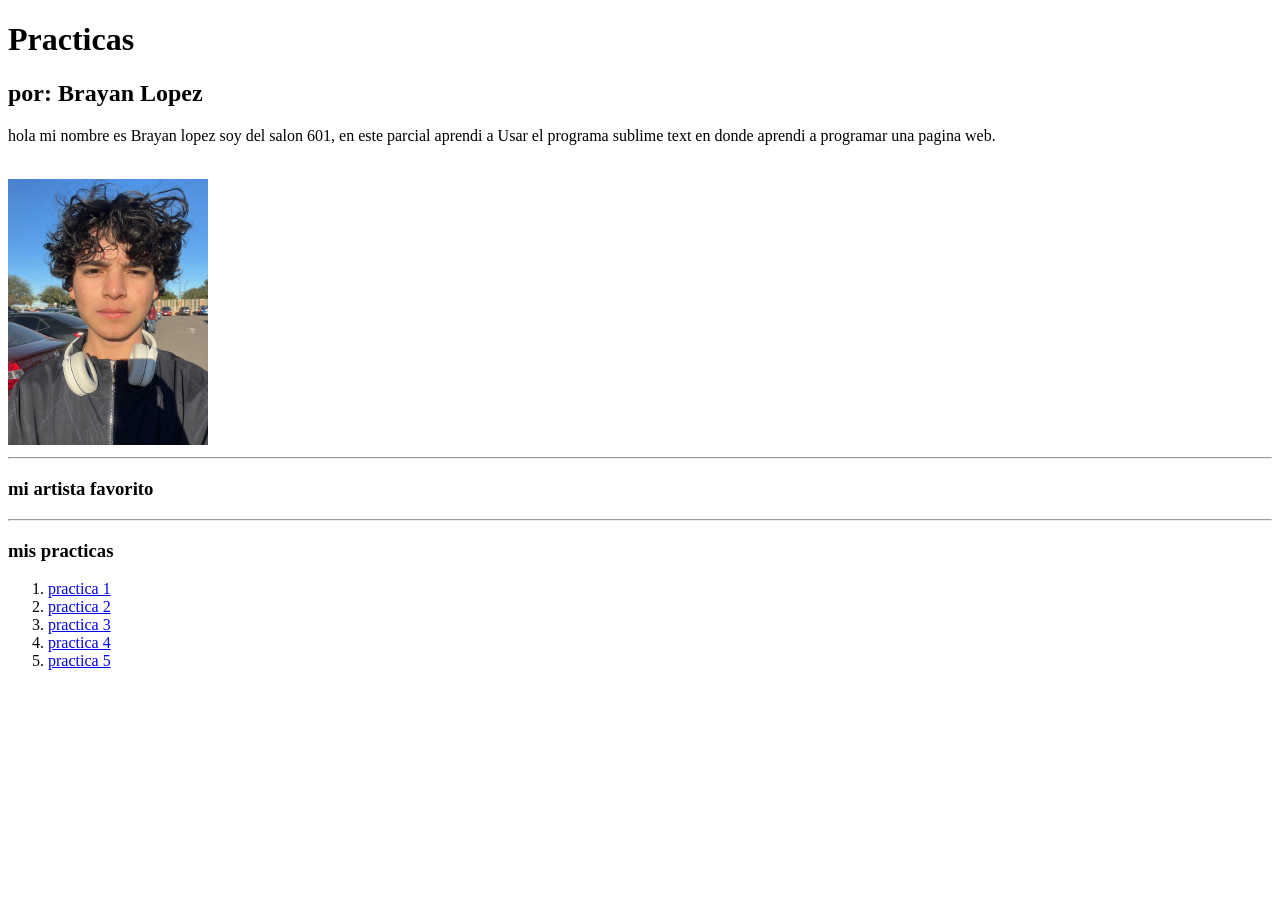
<file: index.html>
<!DOCTYPE html>
<html>
<head>
	<meta charset="utf-8">
	<meta name="viewport" content="width=device-width, initial-scale=1">
	<title>Practicas del priemer parcial </title>


</head>
<body>
	<h1>Practicas</h1>
	<h2>por: Brayan Lopez</h2>
	<p>hola mi nombre es Brayan lopez soy del salon 601, en este parcial aprendi a Usar el programa sublime text en donde aprendi a programar una pagina web.</p> <br>
	<img src="practica3/img/yop.jpeg" width="200">
	<br>
	<hr>
	<h3>mi artista favorito </h3>




<hr>
 <h3>mis practicas </h3>
 <ol>
 	<li><a href="practica1/practica1.html"> practica 1</a></li>
 	<li><a href="practica2/practica2.html"> practica 2</a></li>
 	<li><a href="practica3/index.html"> practica 3</a></li>
 	<li><a href="practica4/index.html"> practica 4</a></li>
 	<li><a href="practica5/index.html"> practica 5</a></li>
 </ol>




</body>
</html>
</file>
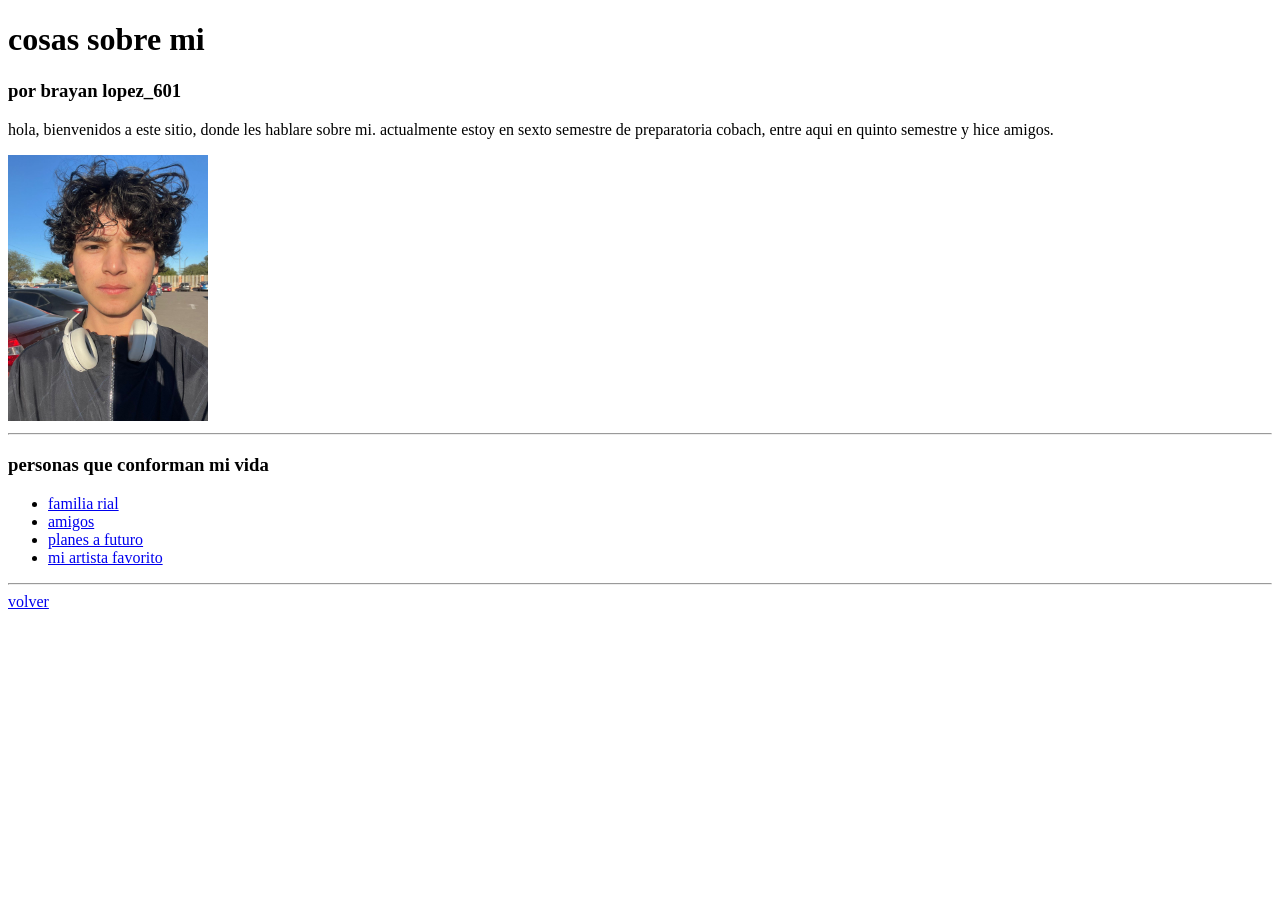
<file: practica3/index.html>
<!DOCTYPE html>
<html>
<head>
	<meta charset="utf-8">
	<meta name="viewport" content="width=device-width, initial-scale=1">
	<title> cosas sobre mi- Brayan Lopez 601</title>
</head>
<body>

	<h1>cosas sobre mi</h1>
	<h3>por brayan lopez_601</h3>
	<p>hola, bienvenidos a este sitio, donde les hablare sobre mi.
	actualmente estoy en sexto semestre de preparatoria cobach, entre aqui en quinto semestre y hice amigos.
	
</p>
	<img src="img/yop.jpeg" width="200">
	<hr>
	<h3>personas que conforman mi vida </h3>
	<ul>
		
			<li><a href="paginas/familia.html">familia rial</a></li>
			<li><a href="paginas/amigos.html">amigos</a></li>
			<li><a href="paginas/planes a futuro.html">planes a futuro  </li>
			<li><a href="paginas/mi artista favorito.html"> mi artista favorito</a> </li>


</ul>
<hr>
<a href="../index.html">volver</a>





</body>
</html>
</file>
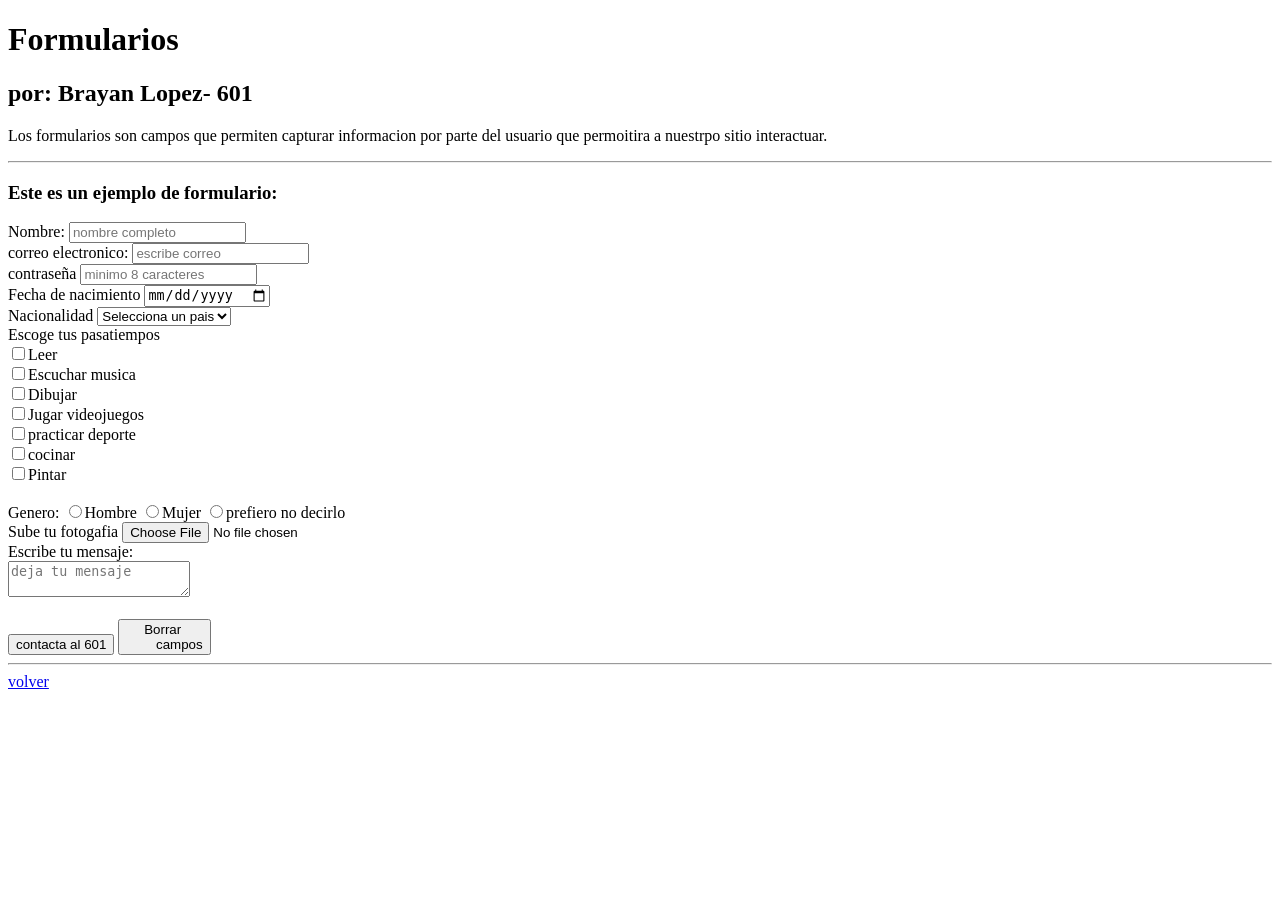
<file: practica4/index.html>
<!DOCTYPE html>
<html>
<head>
	<meta charset="utf-8">
	<meta name="viewport" content="width=device-width, initial-scale=1">
	<title>Formularios-Brayan lopez-601</title>
</head>
<body>

	<h1>Formularios</h1>
	<h2>por: Brayan Lopez- 601</h2>

	<p>Los formularios son campos que permiten capturar informacion por parte del usuario que permoitira a nuestrpo sitio interactuar.</p>
	<hr>
	<h3>Este es un ejemplo de formulario:</h3>

	<form>
	<label>Nombre:</label>
	<input type="text" name="nombre" maxlength="100" placeholder="nombre completo" required >

	<br>
	<label>correo electronico:</label>
	<input type="email" name="correo"placeholder="escribe correo"required>
	
	<br>

	<label>contraseña</label>
	<input type="password" name="pass"
	placeholder="minimo 8 caracteres" minlength="8" required>
	<br>
	<label>Fecha de nacimiento</label>
	<input type="date" name="Fecha" required>

	<br>
	<label>Nacionalidad</label>
	<select>
		<option selected disabled>Selecciona un pais</option>
		<option>Mexico</option>
		<option>Estados unidos</option>
		<option>España</option>
		<option>Hong kong</option>
		<option>Rusia</option>
		<option>Japon</option>
		<option>Peru</option>
		<option>Argentina</option>
		<option>Brasil</option>
	</select>

	<br>
	<label>Escoge tus pasatiempos</label>
	<br>
	<input type="checkbox" name="pasatiempos">Leer <br>
	<input type="checkbox" name="pasatiempos">Escuchar musica <br>
	<input type="checkbox" name="pasatiempos">Dibujar <br>
	<input type="checkbox" name="pasatiempos">Jugar videojuegos <br>
	<input type="checkbox" name="pasatiempos">practicar deporte <br>
	<input type="checkbox" name="pasariempo">cocinar <br>
	<input type="checkbox" name="pasatiempos">Pintar <br> 
	<br>
	 <label>Genero:</label>
	 <input type="radio" name="sexo">Hombre
	 <input type="radio" name="sexo">Mujer
	 <input type="radio" name="sexo">prefiero no decirlo

	 <br>
	 <label> Sube tu fotogafia</label>
	 <input type="file" name="Archivo"required>
	 <br>

	 <label>Escribe tu mensaje:</label><br>
	 <textarea placeholder="deja tu mensaje"></textarea>





	<br>
	<br>
	<input type="submit" name="boton" value="contacta al 601">
	<input type="reset" name="borrar" value="Borrar 
	campos">

	<hr>

	<a href="../index.html"> volver</a>



	</form>

</body>
</html>
</file>
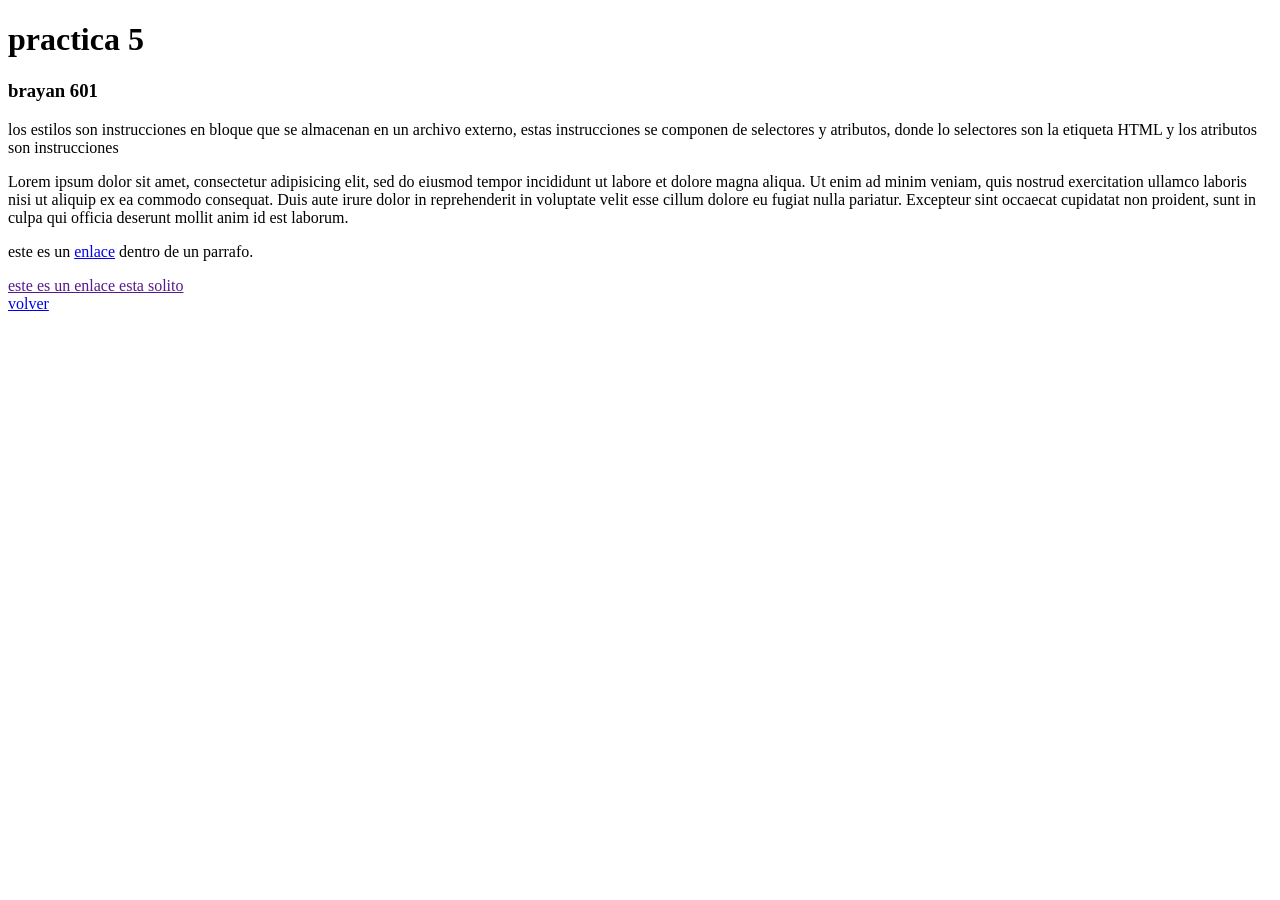
<file: practica5/index.html>
<!DOCTYPE html>
<html>
<head>
	<meta charset="utf-8">
	<meta name="viewport" content="width=device-width, initial-scale=1">
	<title>	mis primeros estilos- brayan lopez-601</title>
	<link rel="stylesheet" type="text/css" href="estilos/dona.css">
	<h1> practica 5</h1>
	<h3>brayan 601</h3>

	 <p>los estilos son instrucciones en bloque que se almacenan en un archivo externo, estas instrucciones se componen de selectores y atributos, donde lo selectores son la etiqueta HTML y los atributos son instrucciones</p>

	 <p>Lorem ipsum dolor sit amet, consectetur adipisicing elit, sed do eiusmod
	 tempor incididunt ut labore et dolore magna aliqua. Ut enim ad minim veniam,
	 quis nostrud exercitation ullamco laboris nisi ut aliquip ex ea commodo
	 consequat. Duis aute irure dolor in reprehenderit in voluptate velit esse
	 cillum dolore eu fugiat nulla pariatur. Excepteur sint occaecat cupidatat non
	 proident, sunt in culpa qui officia deserunt mollit anim id est laborum.</p>

	 <p>este es un <a href="#">enlace</a> dentro de un parrafo.</p>

	 <a href=""> este es un enlace esta solito</a>

	 <br>
	 <a href="../index.html">volver</a>

	


</head>
<body>
 

</body>
</html>
</file>
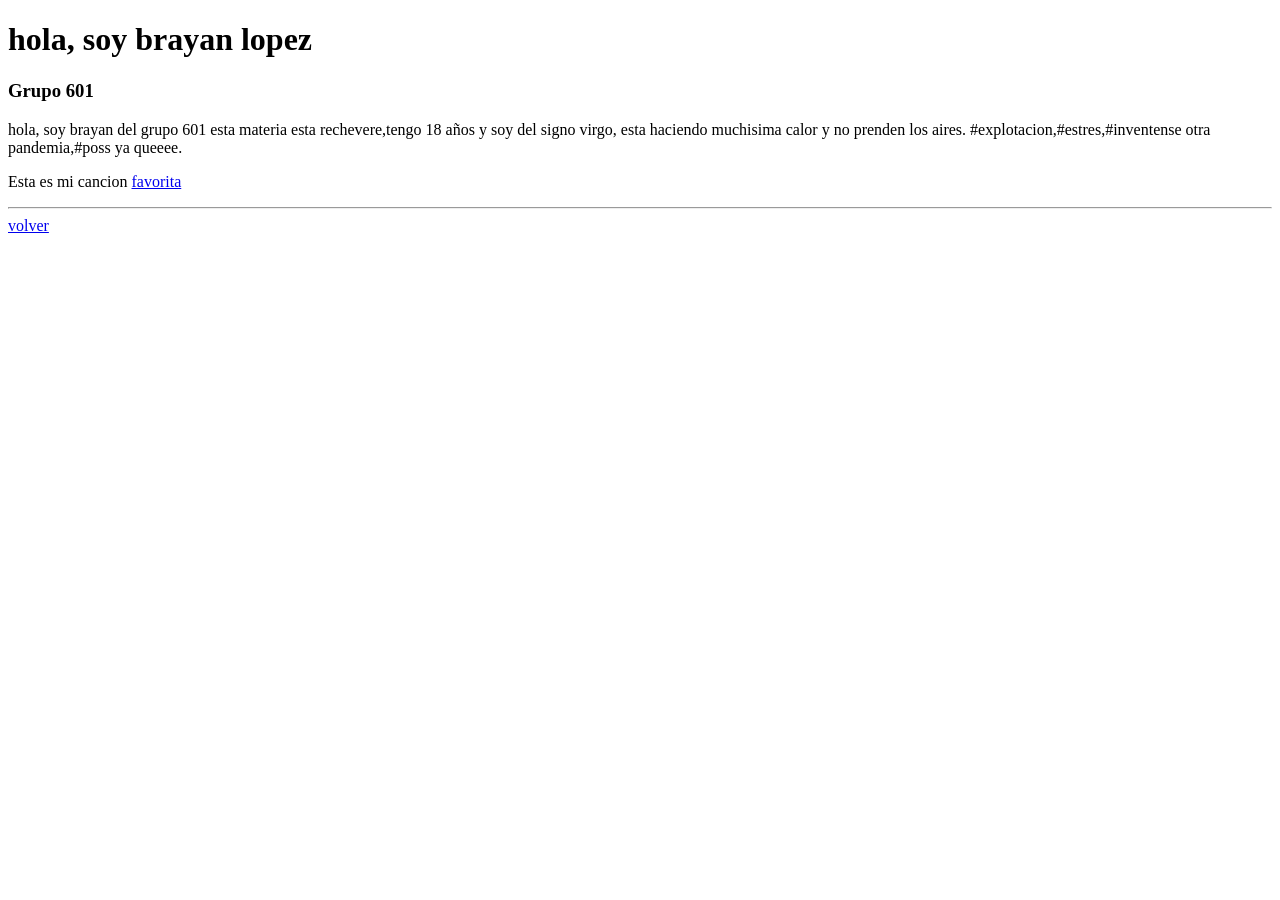
<file: practica1/practica1.html>
<!DOCTYPE html>
<html>
<head>
	<meta charset="utf-8">
	<meta name="viewport" content="width=device-width, initial-scale=1">
	<title>	practica 1, Brayan lopez 601</title>
</head>
<body>

	<h1>hola, soy brayan lopez</h1>
	<h3>Grupo 601</h3>

	<p>hola, soy brayan del grupo 601
	esta materia esta rechevere,tengo 18 años y soy del signo virgo, esta haciendo muchisima calor y no prenden los aires.

	#explotacion,#estres,#inventense otra pandemia,#poss ya queeee. </p>


	<p>Esta es mi cancion <a href="https://youtu.be/wfMRnvWj8K8?si=irBuJclusfWUJXv2">favorita </a></p>
	<hr>

	<a href="../index.html">volver</a>



</body>
</html>
</file>
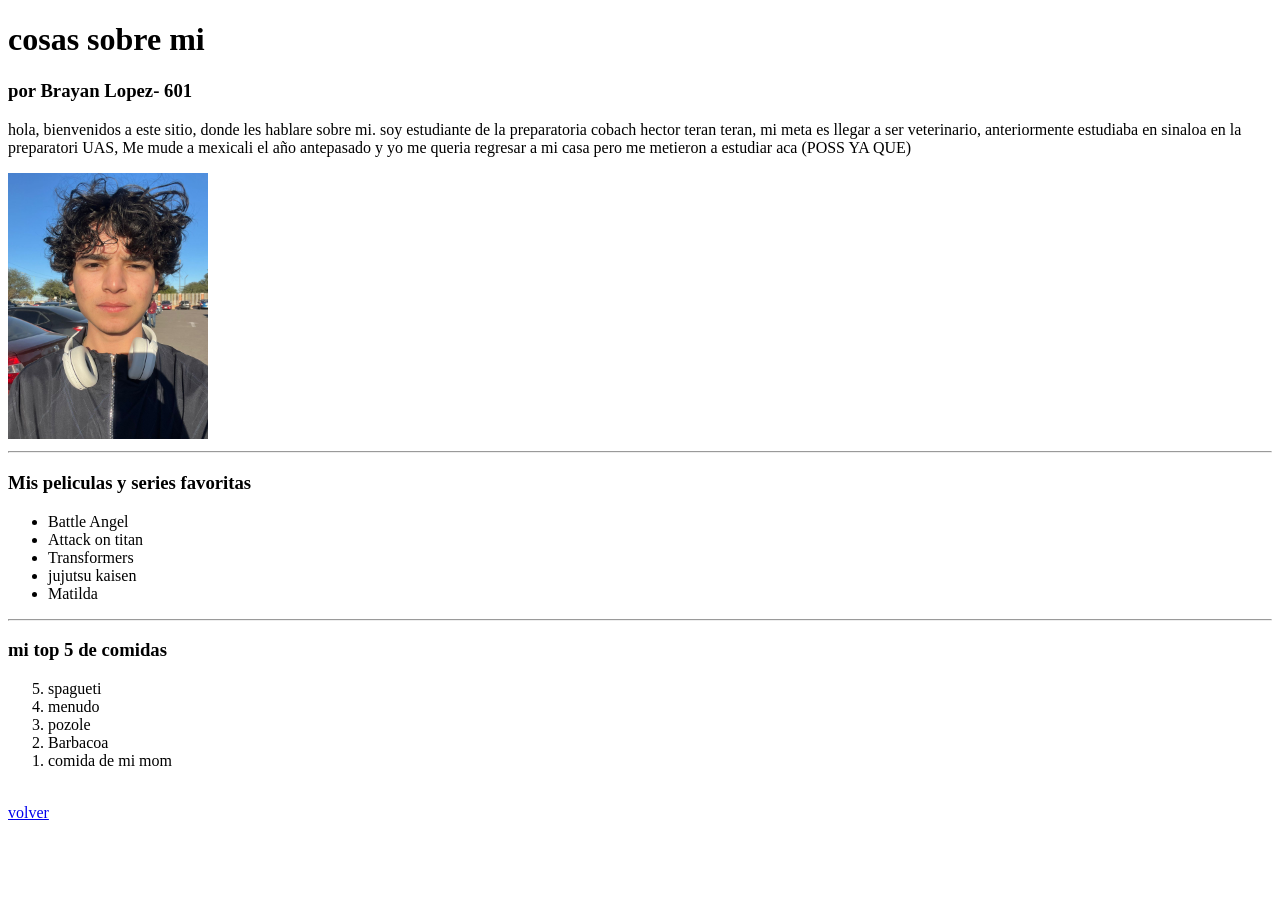
<file: practica2/practica2.html>
<!DOCTYPE html>
<html>
<head>
	<meta charset="utf-8">
	<meta name="viewport" content="width=device-width, initial-scale=1">
	<title>cosas sobre mi- Brayan lopez 601</title>
</head>
<body>

	<h1> cosas sobre mi </h1>
	<h3>por Brayan Lopez- 601</h3>
	<p>hola, bienvenidos a este sitio, donde les hablare sobre mi. 
	soy estudiante de la preparatoria cobach hector teran teran, mi meta es llegar a ser veterinario, anteriormente estudiaba en sinaloa en la preparatori UAS, Me mude a mexicali el año antepasado y yo me queria regresar a mi casa pero me metieron a estudiar aca (POSS YA QUE) </p>

	<img src="img/yo.jpeg" width="200">
<hr>


<h3>Mis peliculas y series favoritas</h3>

<ul>
	<li>Battle Angel</li>
	<li>Attack on titan</li>
	<li>Transformers</li>
	<li>jujutsu kaisen</li>
	<li>Matilda</li>
</ul>

<hr>

<h3>mi top 5 de comidas</h3>
<ol reversed>
	<li>spagueti</li>
	<li>menudo</li>
	<li>pozole</li>
	<li>Barbacoa</li>
	<li>comida de mi mom</li>

</ol>
<br>
<a href="../index.html"> volver</a>
</body>
</html>
</file>
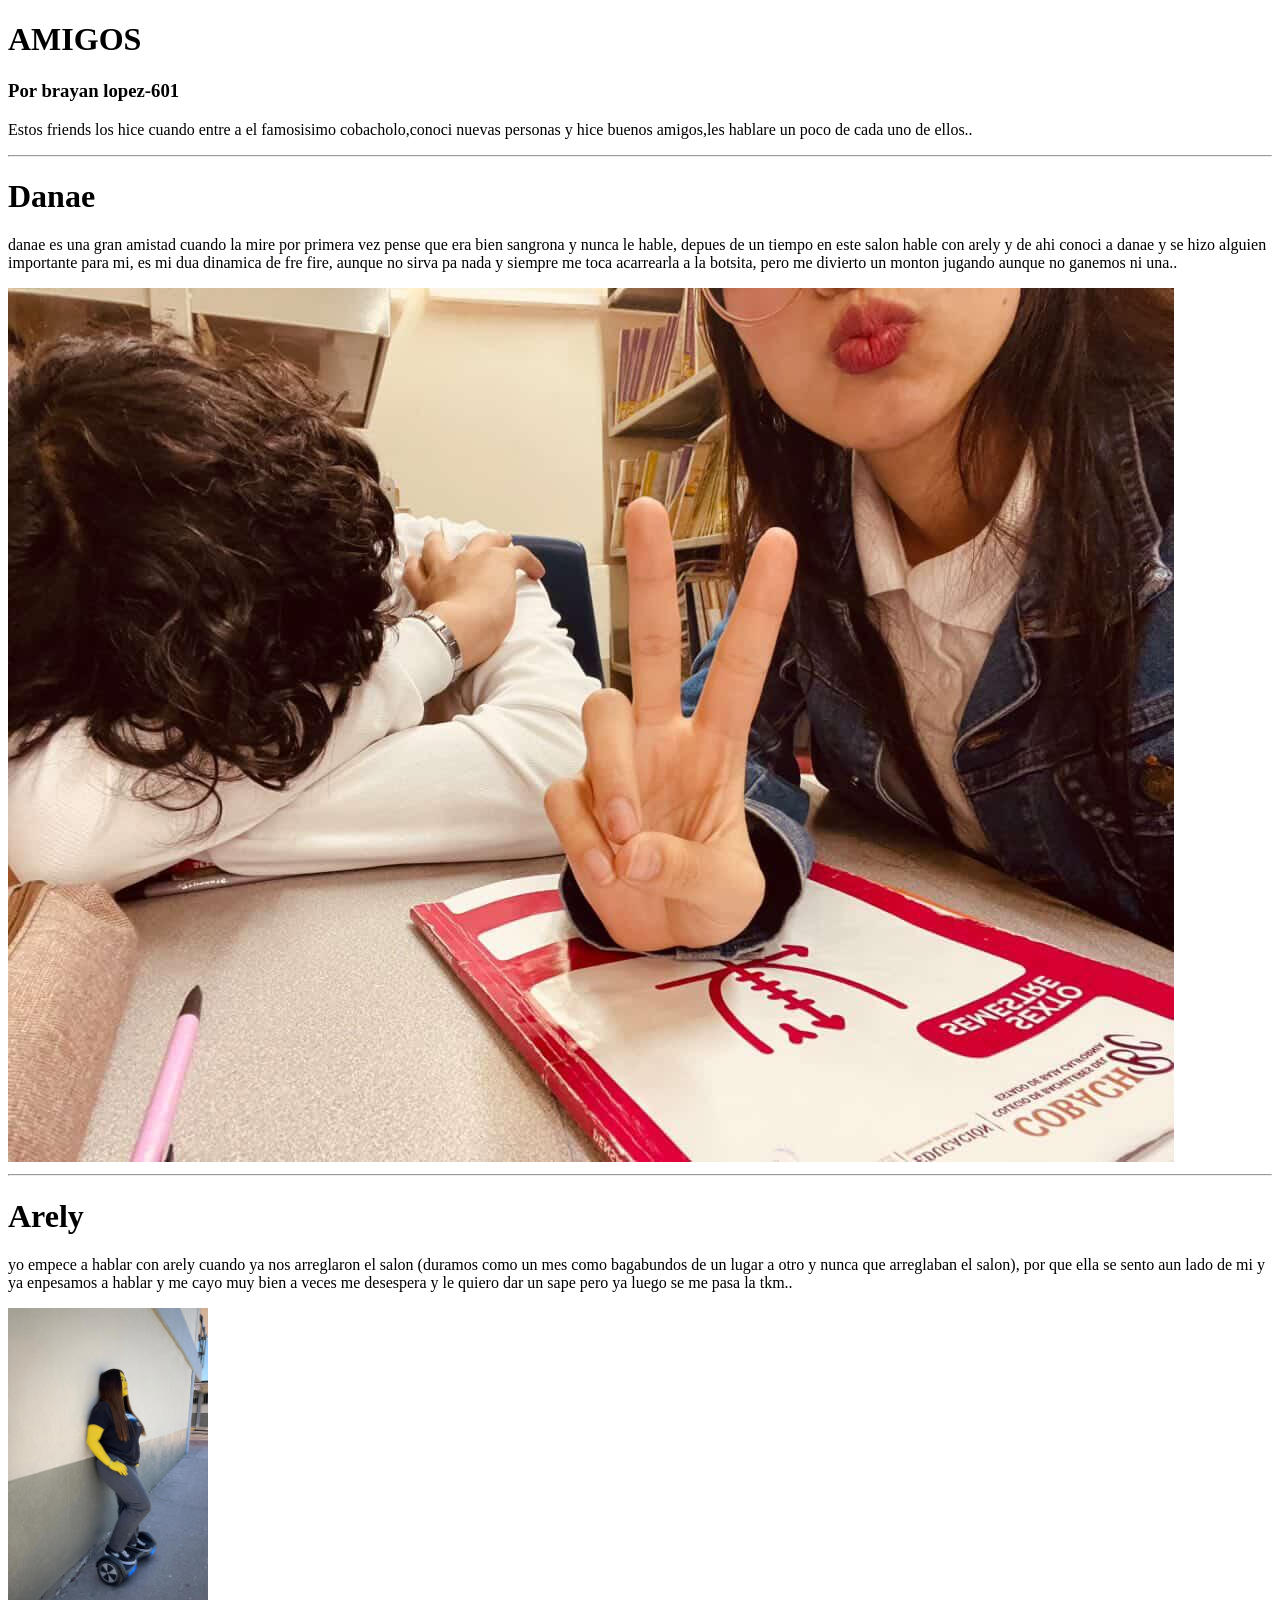
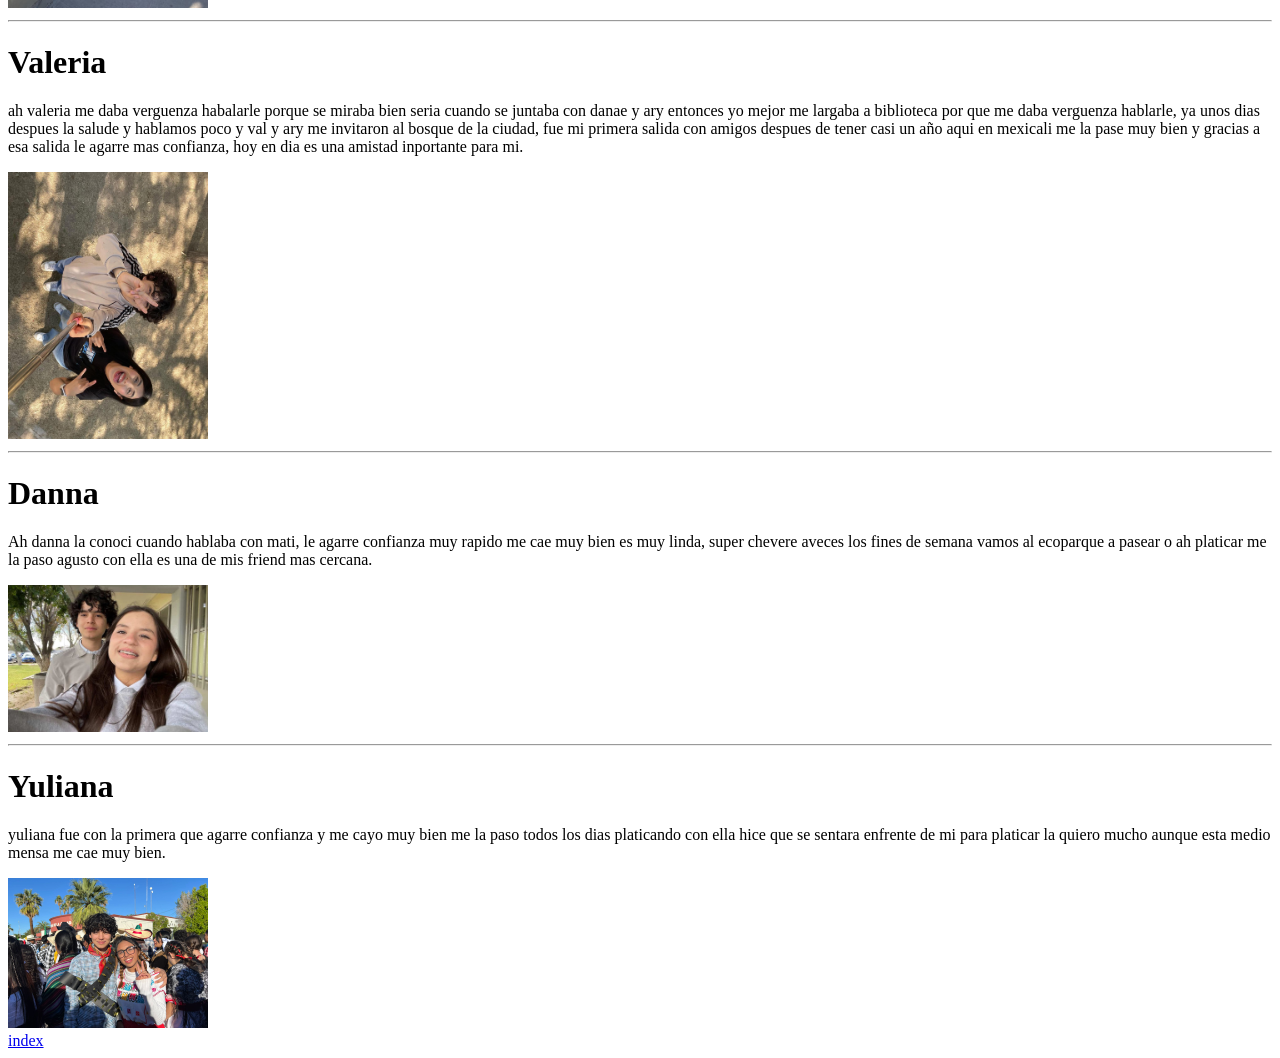
<file: practica3/paginas/amigos.html>
<!DOCTYPE html>
<html>
<head>
	<meta charset="utf-8">
	<meta name="viewport" content="width=device-width, initial-scale=1">
	<title>AMIGOS</title>
</head>
<body>
	<h1>AMIGOS</h1>
	<h3>Por brayan lopez-601</h3>
	<p>Estos friends los hice cuando entre a el famosisimo cobacholo,conoci nuevas personas y hice buenos amigos,les hablare un poco de cada uno de ellos.. </p>
	<hr>

	<h1>Danae</h1>
	<p>danae es una gran amistad cuando la mire por primera vez pense que era bien sangrona y nunca le hable, depues de un tiempo en este salon hable con arely y de ahi conoci a danae y se hizo alguien importante para mi, es mi dua dinamica de fre fire, aunque no sirva pa nada y siempre me toca acarrearla a la botsita, pero me divierto un monton jugando aunque no ganemos ni una..</p>
	<img src="../img/danae.jpeg">
	<hr>

	<h1>Arely</h1>
	<p>yo empece a hablar con arely cuando ya nos arreglaron el salon (duramos como un mes como bagabundos de un lugar a otro y nunca que arreglaban el salon), por que ella se sento aun lado de mi y ya enpesamos a hablar y me cayo muy bien a veces me desespera y le quiero dar un sape pero ya luego se me pasa la tkm..</p>

	<img src="../img/arely.jpeg" width="200">
	<hr>

	<h1>Valeria</h1>
	<p>ah valeria me daba verguenza habalarle porque se miraba bien seria cuando se juntaba con danae y ary entonces yo mejor me largaba a biblioteca por que me daba verguenza hablarle, ya unos dias despues la salude y hablamos poco y val y ary me invitaron al bosque de la ciudad, fue mi primera salida con amigos despues de tener casi un año aqui en mexicali me la pase muy bien y gracias a esa salida le agarre mas confianza, hoy en dia es una amistad inportante para mi.</p>

	<img src="../img/valeria.jpeg" width="200">
	<hr>

	<h1>Danna</h1>
	<p>Ah danna la conoci cuando hablaba con mati, le agarre confianza muy rapido me cae muy bien es muy linda, super chevere aveces los fines de semana vamos al ecoparque a pasear o ah platicar me la paso agusto con ella es una de mis friend mas cercana.</p>

	<img src="../img/danna.jpeg" width="200">
	<hr>

	<h1>Yuliana</h1>
	<p>yuliana fue con la primera que agarre confianza y me cayo muy bien me la paso todos los dias platicando con ella hice que se sentara enfrente de mi para platicar la quiero mucho aunque esta medio mensa me cae muy bien. </p>
	<img src="../img/yuli.jpeg" width="200">
	<br>

	<a href="../index.html">index</a>

</body>
</html>
</file>
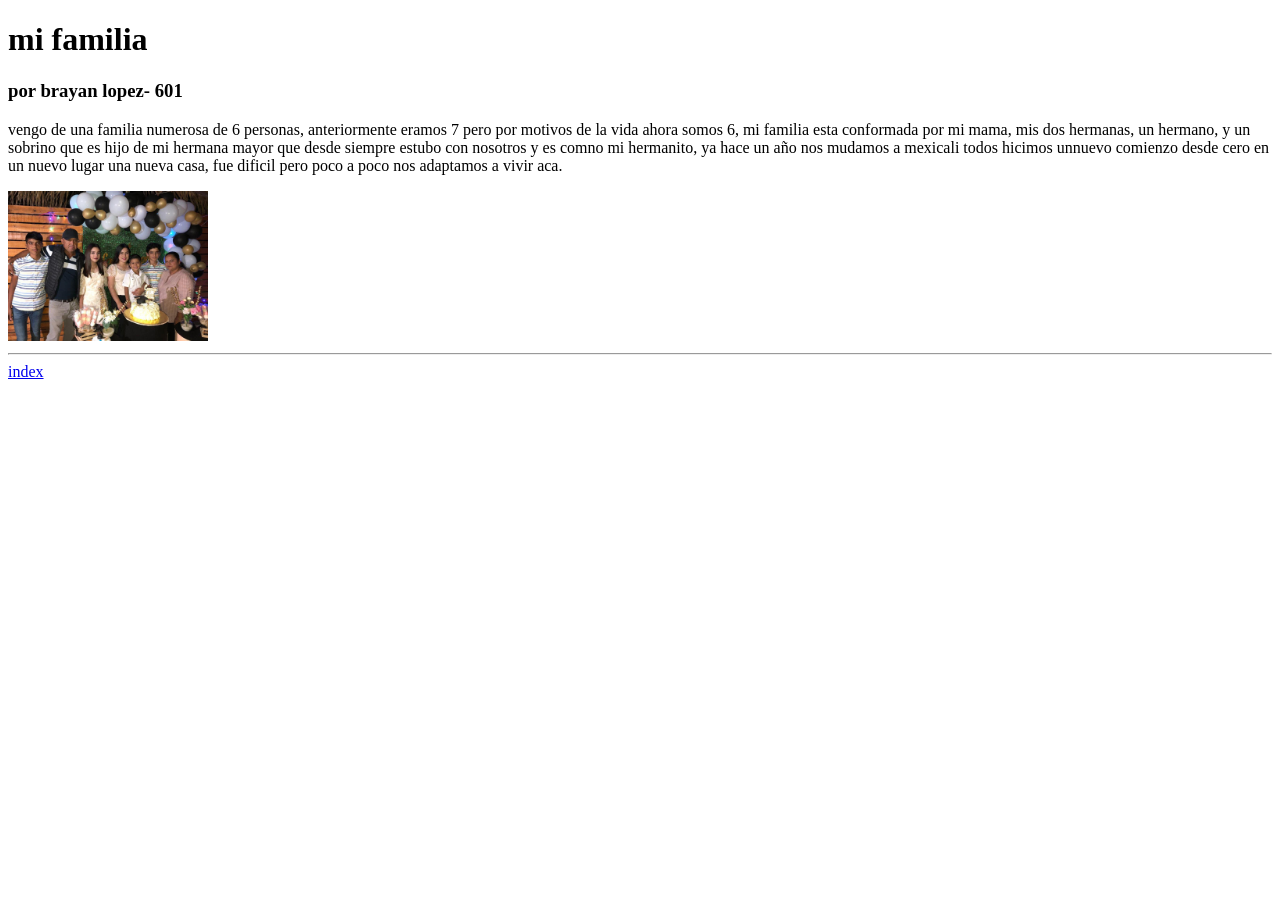
<file: practica3/paginas/familia.html>
<!DOCTYPE html>
<html>
<head>
	<meta charset="utf-8">
	<meta name="viewport" content="width=device-width, initial-scale=1">
	<title>MI FAMILIA</title>
</head>
<body>
	<h1>mi familia</h1>
	<h3>por brayan lopez- 601</h3>
	<p>vengo de una familia numerosa de 6 personas, anteriormente eramos 7 pero por motivos de la vida ahora somos 6, mi familia esta conformada por mi mama, mis dos hermanas, un hermano, y un sobrino que es hijo de mi hermana mayor que desde siempre estubo con nosotros  y es comno mi hermanito, ya hace un año nos mudamos a mexicali todos hicimos unnuevo comienzo desde cero en un nuevo lugar una nueva casa, fue dificil pero poco a poco nos adaptamos a vivir aca. </p>


	<img src="../img/familia.jpeg" width="200">

	<hr>

	<a href="../index.html">index</a>


</body>
</html>
</file>
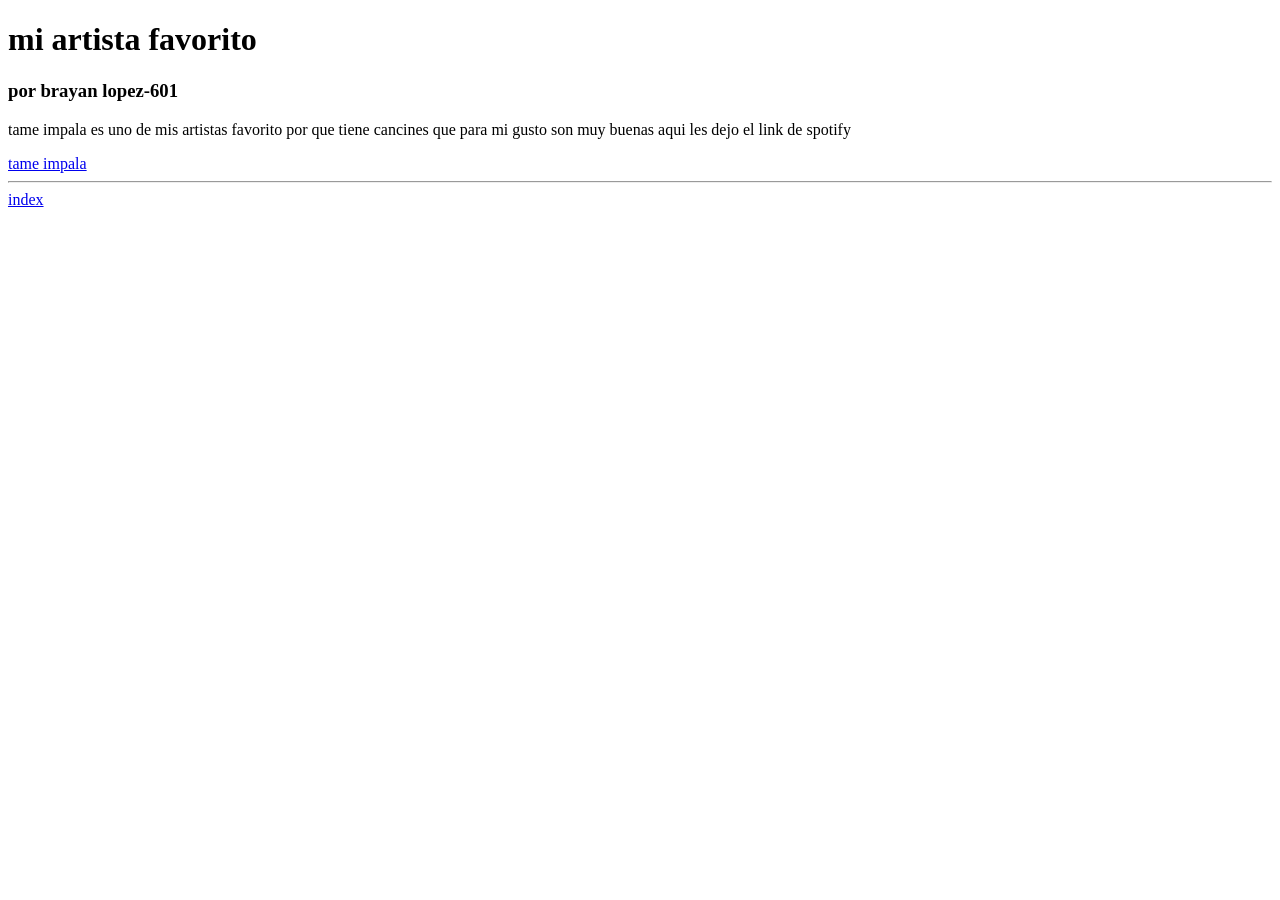
<file: practica3/paginas/mi artista favorito.html>
<!DOCTYPE html>
<html>
<head>
	<meta charset="utf-8">
	<meta name="viewport" content="width=device-width, initial-scale=1">
	<title>mi artista favorito </title>
	<h1>mi artista favorito</h1>
	<h3>por brayan lopez-601</h3>
	<p>tame impala es uno de mis artistas favorito por que tiene cancines que para mi gusto son muy buenas aqui les dejo el link de spotify</p>
	<a href="https://open.spotify.com/artist/5INjqkS1o8h1imAzPqGZBb?si=w-gOOlDQT0ShKMPIntabsg">tame impala</a>
	<br>
	<hr>

	<a href="../index.html">index</a>
</head>
<body>

</body>
</html>
</file>
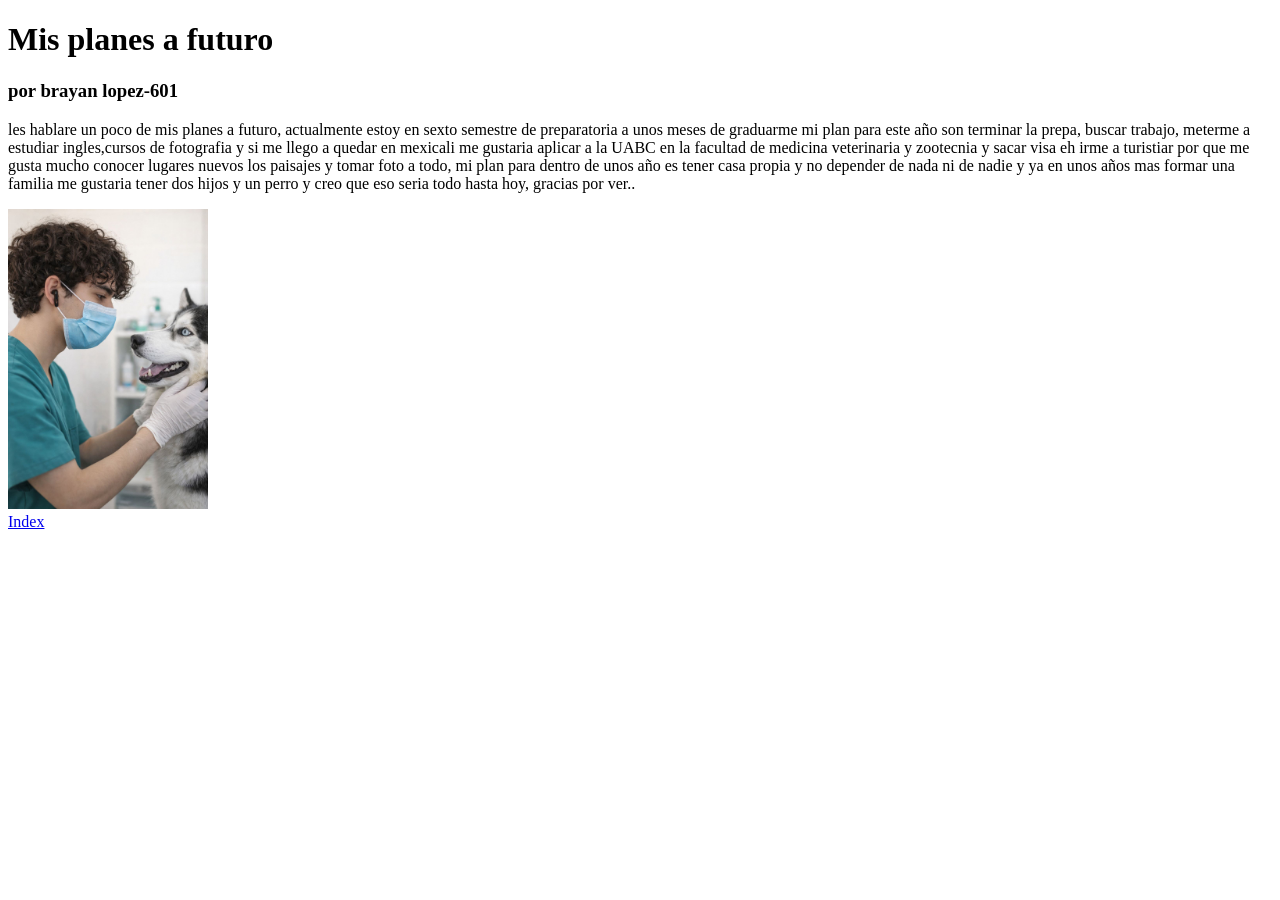
<file: practica3/paginas/planes a futuro.html>
<!DOCTYPE html>
<html>
<head>
	<meta charset="utf-8">
	<meta name="viewport" content="width=device-width, initial-scale=1">
	<title>mis planes a futuro</title>
	<h1>Mis planes a futuro</h1>
	<h3>por brayan lopez-601</h3>
	<p>les hablare un poco de mis planes a futuro, actualmente estoy en sexto semestre de preparatoria a unos meses de graduarme mi plan para este año son terminar la prepa, buscar trabajo, meterme a estudiar ingles,cursos de fotografia y si me llego a quedar en mexicali me gustaria aplicar a la UABC en la facultad de medicina veterinaria y zootecnia y sacar visa eh irme a turistiar por que me gusta mucho conocer lugares nuevos los paisajes y tomar foto a todo, mi plan para dentro de unos año es tener casa propia y no depender de nada ni de nadie y ya en unos años mas formar una familia me gustaria tener dos hijos y un perro y creo que eso seria todo hasta hoy, gracias por ver..<p>

		<img src="../img/profesion.jpeg" width="200">
		<br>
		<a href="../index.html">Index</a>
</head>
<body>

</body>
</html>
</file>
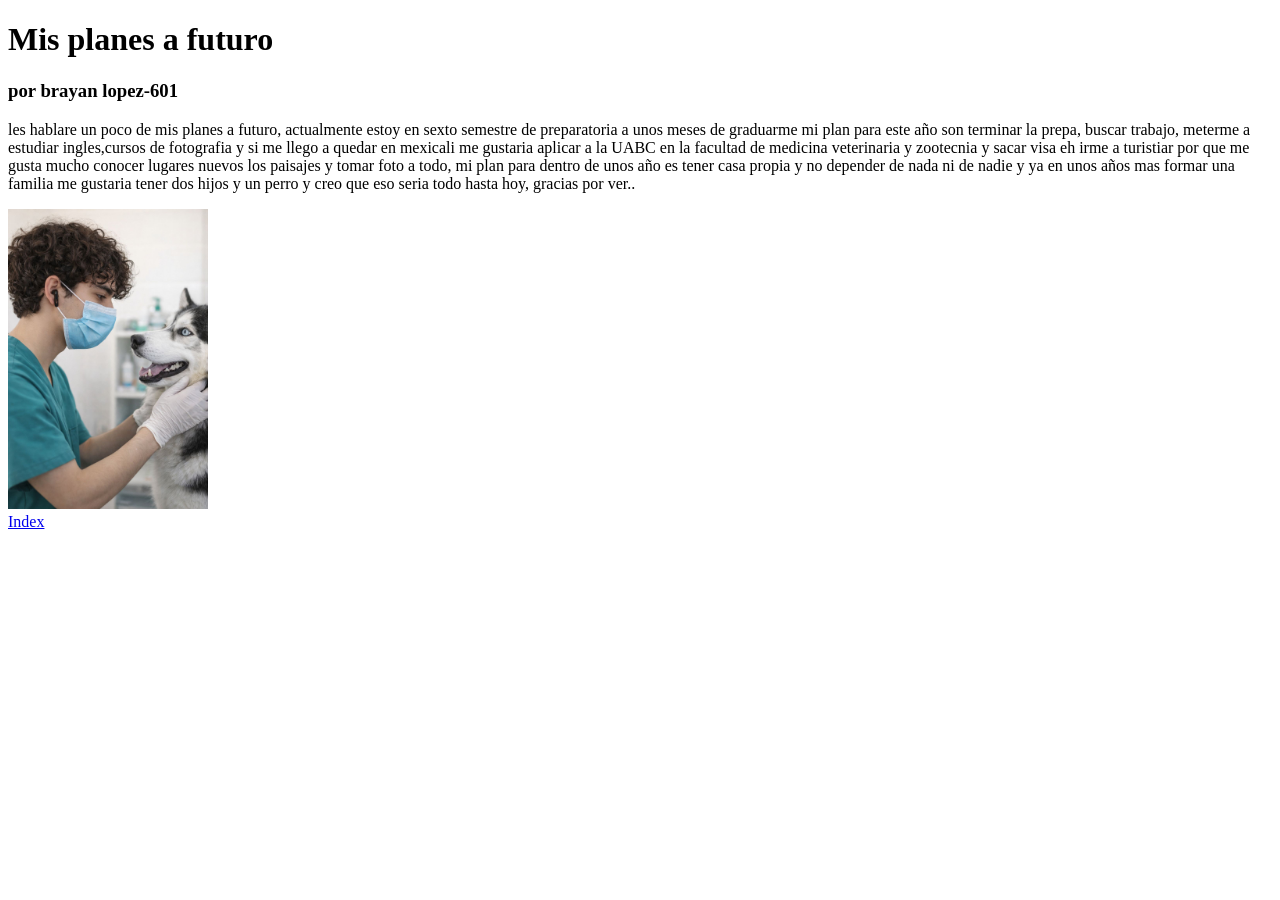
<file: practica3/paginas/Planes a futuro.html>
<!DOCTYPE html>
<html>
<head>
	<meta charset="utf-8">
	<meta name="viewport" content="width=device-width, initial-scale=1">
	<title>mis planes a futuro</title>
	<h1>Mis planes a futuro</h1>
	<h3>por brayan lopez-601</h3>
	<p>les hablare un poco de mis planes a futuro, actualmente estoy en sexto semestre de preparatoria a unos meses de graduarme mi plan para este año son terminar la prepa, buscar trabajo, meterme a estudiar ingles,cursos de fotografia y si me llego a quedar en mexicali me gustaria aplicar a la UABC en la facultad de medicina veterinaria y zootecnia y sacar visa eh irme a turistiar por que me gusta mucho conocer lugares nuevos los paisajes y tomar foto a todo, mi plan para dentro de unos año es tener casa propia y no depender de nada ni de nadie y ya en unos años mas formar una familia me gustaria tener dos hijos y un perro y creo que eso seria todo hasta hoy, gracias por ver..<p>

		<img src="../img/profesion.jpeg" width="200">
		<br>
		
		<a href="../index.html">Index</a>
</head>
<body>

</body>
</html>
</file>
<file: practica5/estilos/dona.css>
border-style{
	background:  hotpink;
	color: white;
	font-family: courier;
}
</file>
